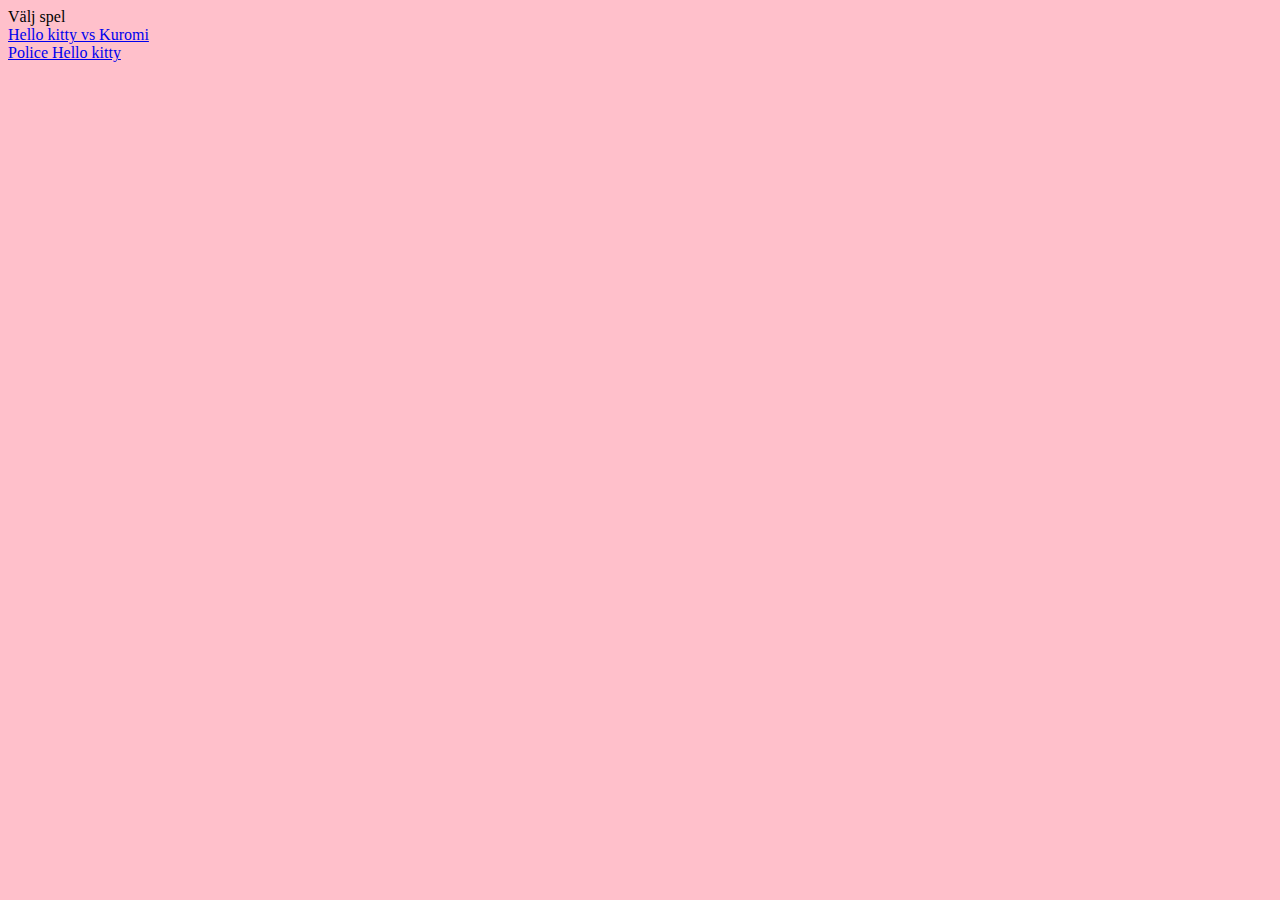
<file: index.html>
<!DOCTYPE html>
<html>
    <html lang="en"></html>
<head>
    <meta charset="UTF-8">
    <meta http-equiv="X-UA-Compatible" content="IE=edge">
    <meta name="viewport" content="width=device-width, initial-scale=1.0">
    <title>Spelmeny</title>
</head>

<body style="background-color:pink;">


                <div class="container">
                    <div class="header">Välj spel</div>                    
                    <div class="hkk"><a href="hellovskuromi.html">Hello kitty vs Kuromi</div></a>
                    <div class="phk"><a href="police.html">Police Hello kitty</div></a>

                  </div>
</body>
</file>
